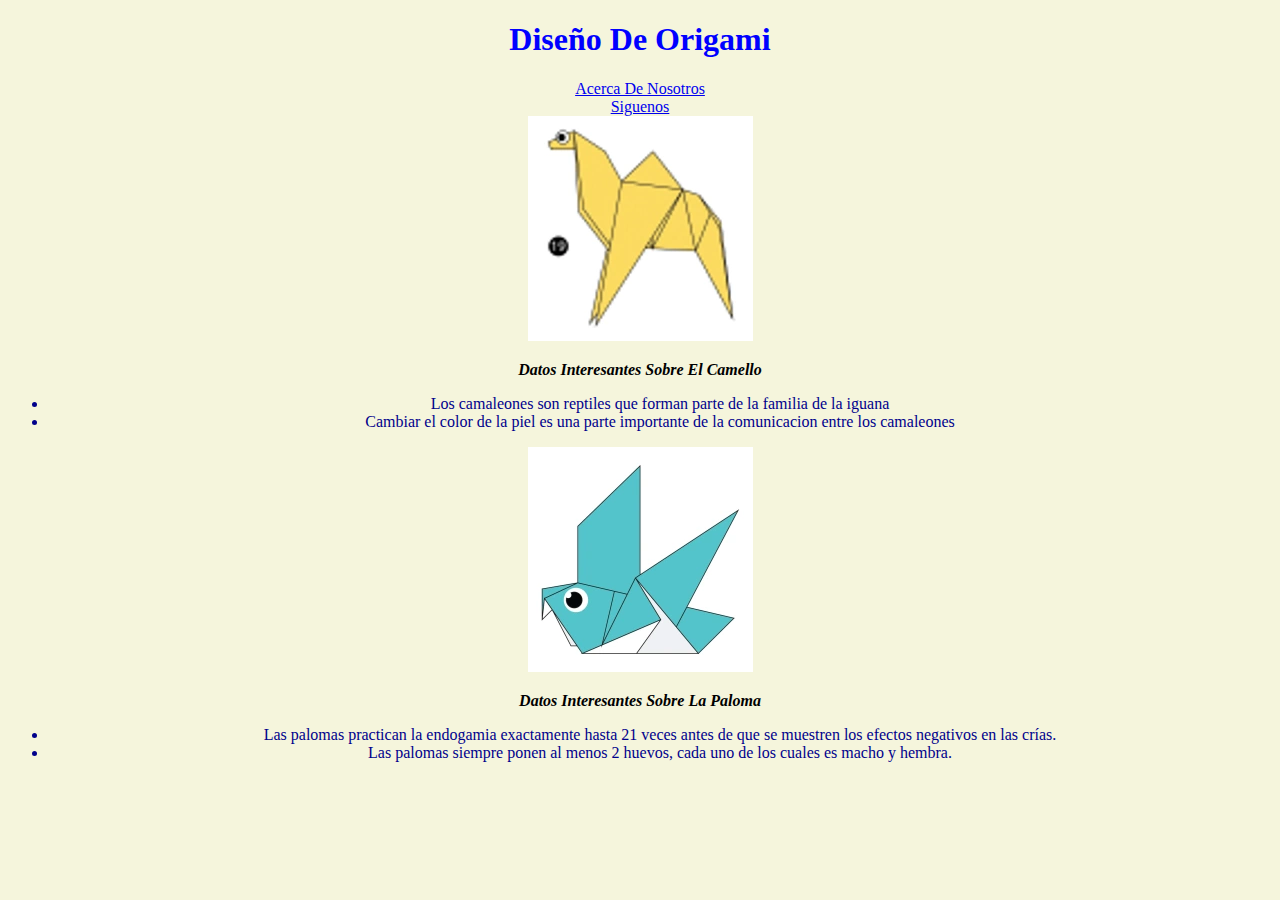
<file: index.html>
<!DOCTYPE html>
    <html>
        <head>
            <title>Como Aprender Hacer Origami</title>
            <link rel = 'stylesheet'
            type = 'text/css'
            href = "style.css"/>
        </head>
        <body>
            <div class = "TituloIndex">
             <h1>Diseño De Origami</h1>
            </div>
            <div class = "Nosotros">
                <a href ="about.html">Acerca De Nosotros</a>
            </div>
            <div class = "Siguenos">
                <a href ="followus.html">Siguenos</a>
            </div>
            <div class = "camel">
                <a href = "https://origami.me/camel/"><img src = "camel-19-min.webp"/></a>
                <p><b><i>Datos Interesantes Sobre El Camello</i></b></p>
                    <ul>
                        <li>Los camaleones son reptiles que forman parte de  la familia  de la iguana</li>
                        <li>Cambiar el color de la piel  es una parte importante de la comunicacion entre los camaleones</li>
                    </ul>
            </div>
            <div class = "pigeon">
                <a href = "https://origami.me/pigeon/"><img src = "pigeon-9.webp"/></a>
                <p><b><i>Datos Interesantes Sobre La Paloma</i></b></p>
                    <ul>
                        <li>Las palomas practican la endogamia exactamente hasta 21 veces antes de que se muestren los efectos negativos en las crías.</li>
                        <li>Las palomas siempre ponen al menos 2 huevos, cada uno de los cuales es macho y hembra.</li>
                    </ul>
            </div>
            
        </body>
    </html>
</file>
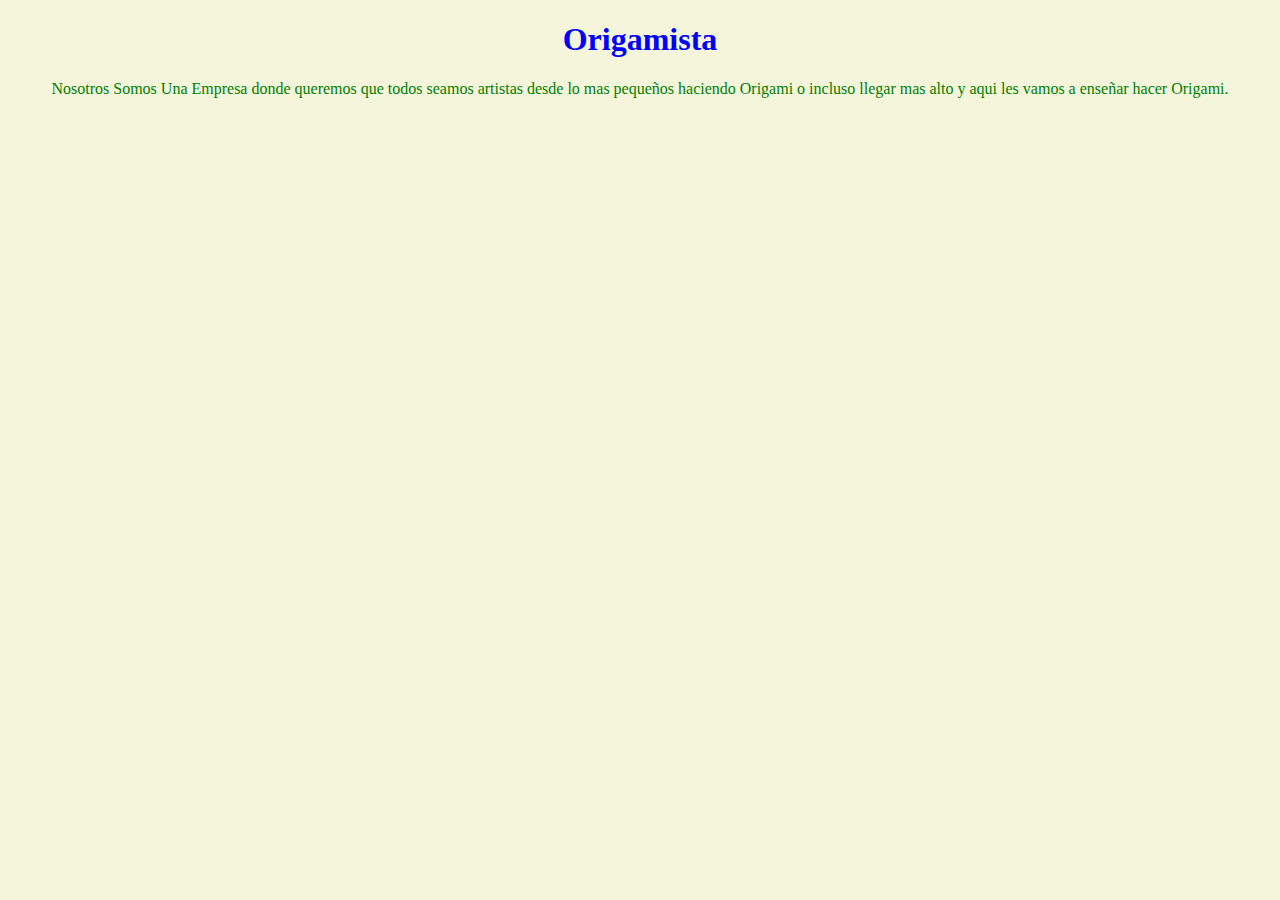
<file: about.html>
<!DOCTYPE html>
    <html>
        <head>
            <title>Sobre Nosotros</title>
            <link rel = 'stylesheet'
            type = 'text/css'
            href = "nosotros.css"/>
        </head>
        <body>
            <div class = "TituloNosotros">
                <h1>Origamista</h1>
            </div>
            <div class = "QueSomos">
                <p>Nosotros Somos Una Empresa donde queremos que todos seamos artistas desde lo mas pequeños
                    haciendo Origami o incluso llegar mas alto y aqui les vamos a enseñar hacer Origami.
                </p>
            </div>
        </body>
    </html>
</file>
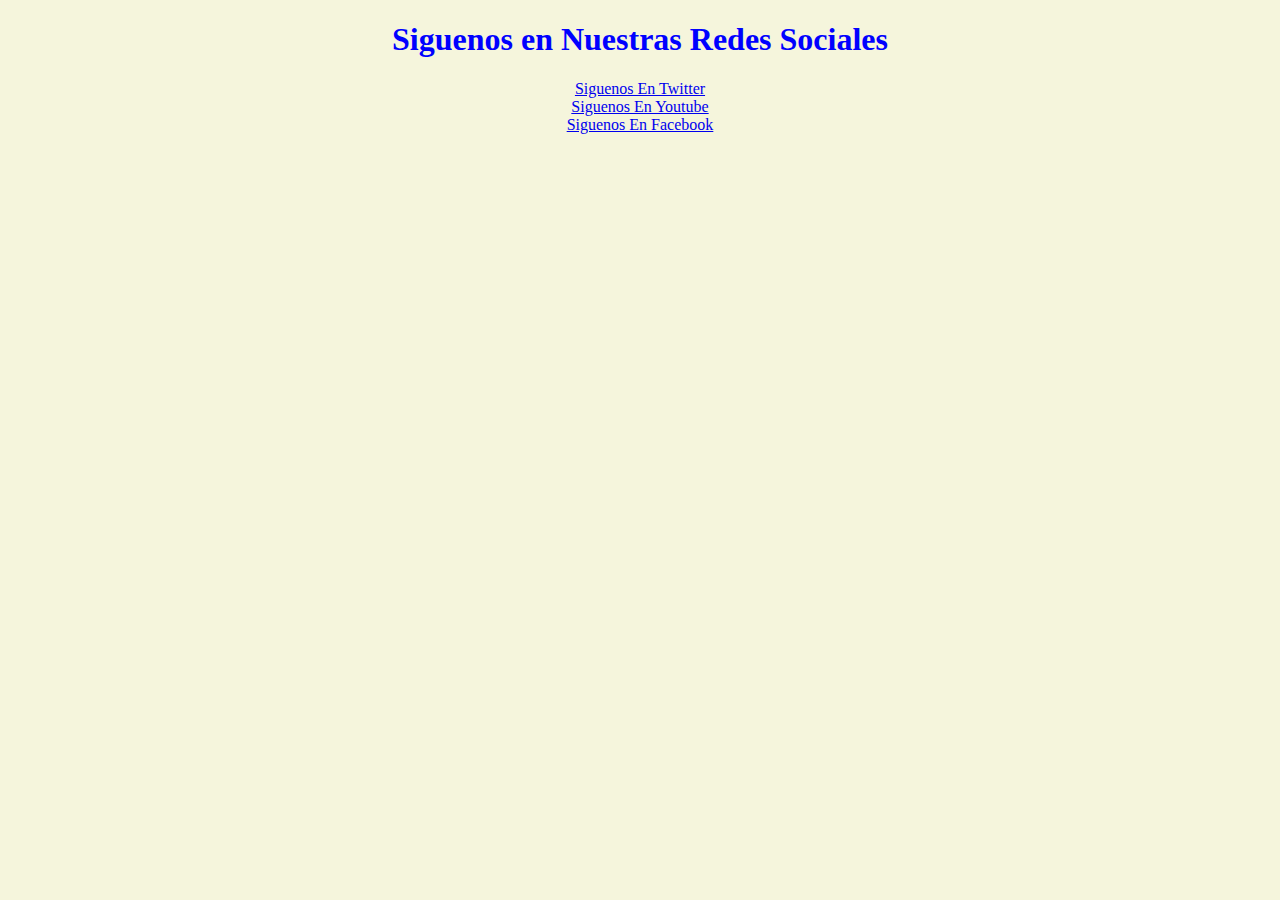
<file: followus.html>
<!DOCTYPE html>
 <html>
     <head>
        <title>Follow Us</title>
        <link rel = 'stylesheet'
            type = 'text/css'
            href = "followUs.css"/>
     </head>
     <body>
        <div class = "TituloSiguenos">
            <h1>Siguenos en Nuestras Redes Sociales</h1>
        </div>
        <div class = "twitterlink">
            <a href= "https://twitter.com">Siguenos En Twitter</a>
        </div>
        <div class = "youtubelink">
            <a href= "https://youtube.com">Siguenos En Youtube</a>
        </div>
        <div class= "facebooklink">
            <a href= "https://facebook.com">Siguenos En Facebook</a>
        </div>
     </body>
 </html>
</file>
<file: style.css>
body {
  background-color: beige;
}
canvas {
  display: block;
}

.TituloIndex {
  color: blue;
  text-align: center;

}

.Nosotros {
  color: darkcyan;
  text-align: center;
}

.Siguenos {
  text-align: center;
  color: darkcyan;
}

.camel {
  text-align: center;
}

.pigeon {
  text-align: center;
}

p {
  color: black;
}

li {
  color: darkblue;
}
</file>
<file: nosotros.css>
body {
    background-color: beige;
}


.TituloNosotros {
    color: blue;
    text-align: center;
}

.QueSomos {
    text-align: center;
    color: green;
}
</file>
<file: followUs.css>
body {
    background-color: beige;
}

.TituloSiguenos {
    color:blue;
    text-align: center;
}

.twitterlink{
    color: darkcyan;
    text-align: center;
}

.youtubelink {
    color: darkcyan;
    text-align: center;
}

.facebooklink{
    color: darkcyan;
    text-align: center;
}
</file>
